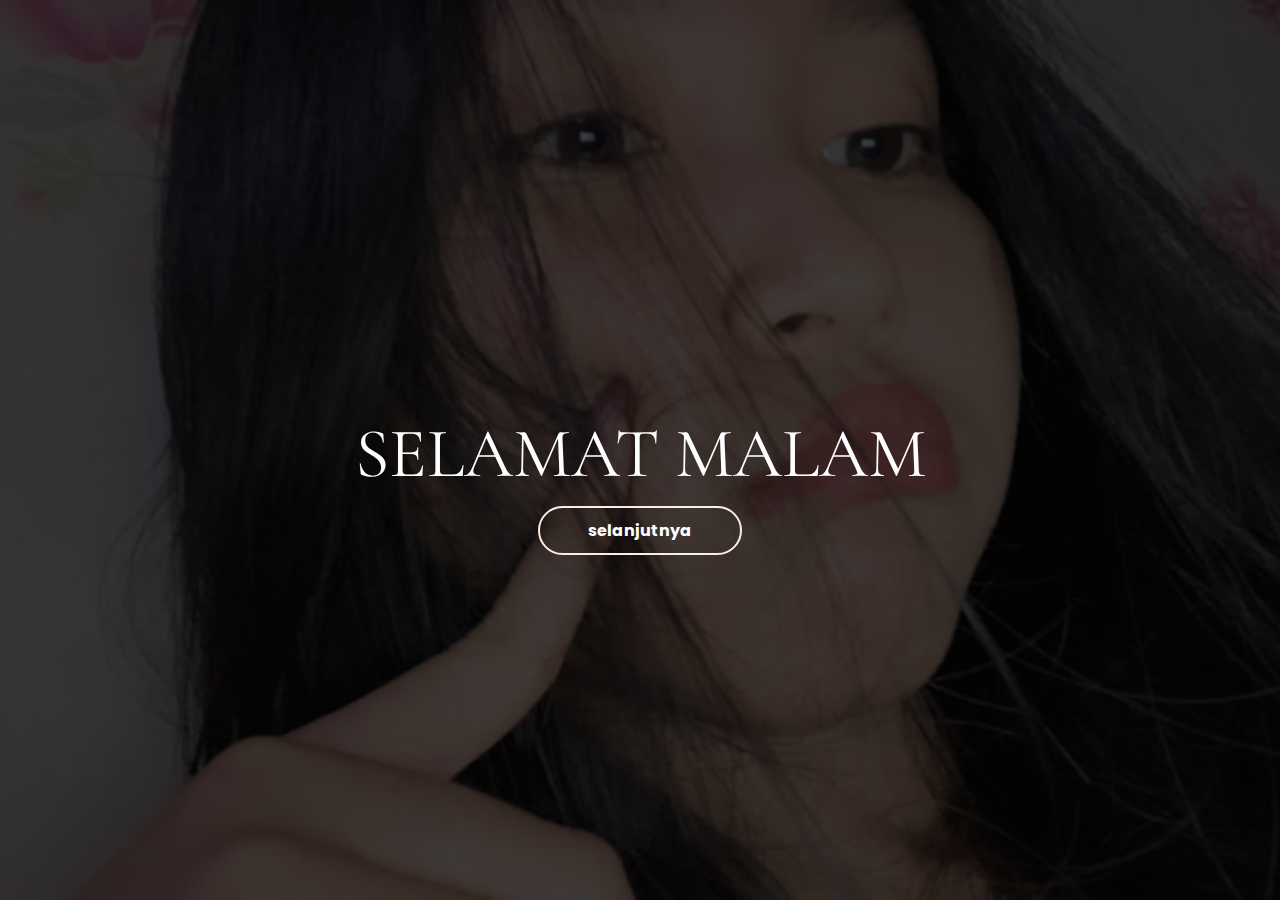
<file: index.html>
<!DOCTYPE html>
<html lang="en">
<head>
    <meta charset="UTF-8">
    <meta name="viewport" content="width=device-width, initial-scale=1.0">
    <title>haii</title>
    <link rel="stylesheet" href="style.css">
    <link href="https://fonts.googleapis.com/css2?family=Cormorant+Garamond:ital,wght@0,300;0,400;0,500;0,600;0,700;1,300;1,400;1,500;1,600;1,700&family=Quattrocento:wght@400;700&display=swap" rel="stylesheet">
    <link href="https://fonts.googleapis.com/css2?family=Poppins:wght@300&display=swap" rel="stylesheet"
</head>
<body>
    <div class="banner">
        <div class="content">
            <h1>SELAMAT MALAM</h1>
            <div>
                <a href="index2.html" class="button">
                    <span></span>selanjutnya
                </a>
            </div>
        </div>
    </div>
</body>
</html>
</file>
<file: style.css>
@import url('https://fonts.googleapis.com/css2?family=Cormorant+Garamond:ital,wght@0,300;0,400;0,500;0,600;0,700;1,300;1,400;1,500;1,600;1,700&family=Quattrocento:wght@400;700&display=swap');
@import url('https://fonts.googleapis.com/css2?family=Poppins:wght@300&display=swap');

*{
    margin: 0;
    padding: 0;
}

@keyframes fadeInSlideUp {
    0% {
        opacity: 0;
        transform: translateY(20px); /* Mulai dari sedikit di bawah */
    }
    100% {
        opacity: 1;
        transform: translateY(0);
    }
}

.banner{
    width: 100%;
    height: 100vh;
    background-image: linear-gradient(rgba(0,0,0,0.75), rgba(0,0,0,0.75)), url(tata.jpg);
    background-size: cover;
    background-position: center;
}

.banner h4{
    text-align: center;
    color: #fff;
    padding-top: 20px;
    font-family: "Poppins";
}
.content{
    width: 100%;
    position: absolute;
    top: 50%;
    transform: translateY(-50%);
    text-align: center;
    color: #fff;
}
.content h1{
    font-size: 70px;
    margin-top: 80px;
    font-family: "Cormorant Garamond";
    font-weight: 400;
    font-style: normal;
    animation: fadeInSlideUp 1s ease forwards;
}
.content p{
    margin: 20px auto;
    font-weight: 100;
    line-height: 25px;
    font-family: "Poppins";
    animation: fadeInSlideUp 3s ease forwards;
}

.content audio{
    animation: fadeInSlideUp 4s ease forwards;
}

a.button{
    display: inline-block;
    width: 200px;
    padding: 10px 0;
    text-align: center;
    margin: 10px 10px;
    border-radius: 25px;
    font-weight: bold;
    border: 2px solid #FEECE2;
    background: transparent;
    color: #fff;
    cursor: pointer;
    font-family: "Poppins";
    position: relative;
    overflow: hidden;
    animation: fadeInSlideUp 5s ease forwards;
    text-decoration: none;
    z-index: 1;
}

a.button span{
    background: pink;
    height: 100%;
    width: 0;
    border-radius: 25px;
    position: absolute;
    left: 0;
    bottom: 0;
    z-index: -1;
    transition: width 0.5s ease;
}

a.button:hover span{
    width: 100%;
}

a.button:hover{
    color: #fff;
    border: none;
}
</file>
